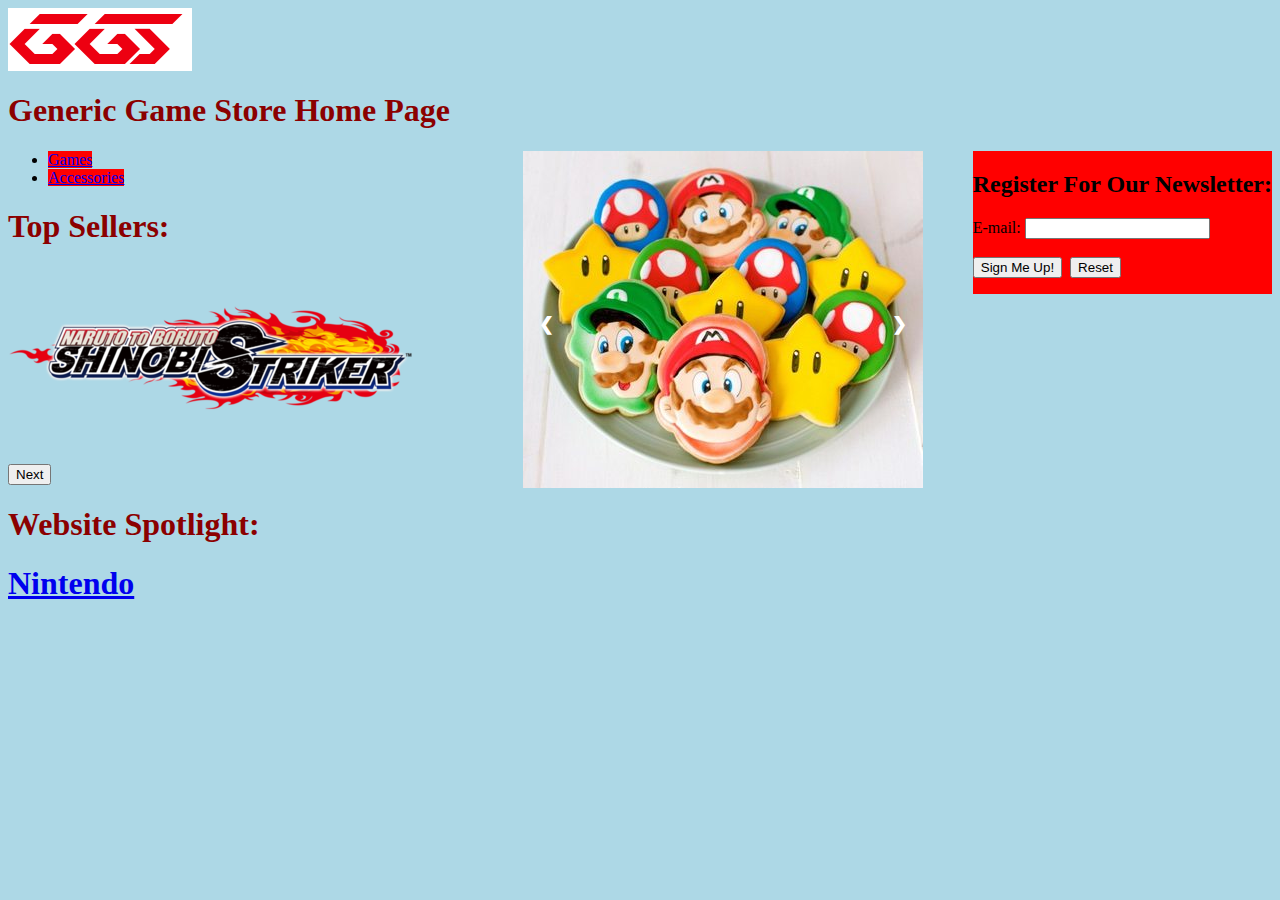
<file: Assignment Files/index.html>
<html>
	<head>
		<link rel="stylesheet" href="styleSheet.css">
		<style>
			h1 {color: darkred}
			#newsLetter {color: black; background-color: red; float: right}
			.mySlides{display: none}
			.slideshow-container
			{
				float: right;
				margin-right: 50px;
				position: relative;
			}
			.prev, .next
			{
				cursor: pointer;
				position: absolute;
				top: 50%;
				width: auto;
				padding: 16px;
				margin-top: -22px;
				color: white;
				font-weight: bold;
				font-size: 18px;
				transition: 0.6s ease;
				border-radius: 0 3px 3px 0;
			}
			.next
			{
				right: 0;
				border-radius: 3px 0 0 3px;
			}
			.prev:hover, .next:hover
			{
				background-color: #f1f1f1;
				color: black;
			}
		</style>
	</head>
	<body>
		<a href="index.html"><img src="Logo.PNG" alt="picture of store logo"></img></a>
		<h1>
			Generic Game Store Home Page
		</h1>
		<div id="newsLetter">
			<h2>Register For Our Newsletter: </h2>
			<form method="get">
			E-mail: <input type="text" name="email" id="email"><br><br>
			<input type="submit" value="Sign Me Up!">&nbsp
			<input type="reset" value="Reset">
			</form>
		</div>
		<div class="slideshow-container">
			<div class="mySlides">
				<img style="width:100%" title="Cookies!" src="cookies.jpg" alt="picture of cookies"></img>
			</div>
			<div class="mySlides">
				<img style="max" title="Cookies!" src="cookies2.jpg" alt="picture of cookies"></img>
			</div>
			<div class="mySlides">
				<img style="width:100%" title="Cookies!" src="cookies3.jpg" alt="picture of cookies"></img>
			</div>
			<a class="prev" onclick="plusSlides(-1)">&#10094;</a>
			<a class="next" onclick="plusSlides(1)">&#10095;</a>
		</div>
		<ul>
			<li><a style="background-color:red;" href="games.html"> Games</a></li>
			<li><a style="background-color:red;" href="accessories.html"> Accessories</a></li>
		</ul>
		<h1> Top Sellers: </h1>
		<a id="topSellerLink" href="games.html"><img id="topSellerImg" src="NarutoShinobiStriker.png" alt="picture of top game"></img></a>
		<p><button type="button" onclick="nextPic()">Next</button></p>
		<h1> Website Spotlight: </h1>
		<h1><a href="https://www.nintendo.com/"> Nintendo </a></h1>
		
		<script>
			var pic = true;
			var slideIndex = 0;
			var slides = document.getElementsByClassName("mySlides");
			plusSlides(0);
			
			function plusSlides(n)
			{
				slides[slideIndex].style.display = "none";
				slideIndex += n;
				if(slideIndex < 0)
				{
					slideIndex = slides.length - 1;
				}
				if(slideIndex > slides.length - 1)
				{
					slideIndex = 0;
				}
				slides[slideIndex].style.display = "block";
			}
			
			function nextPic()
			{
				if(pic == true)
				{
					document.getElementById("topSellerImg").src = "GamingHeadset.jpg";
					document.getElementById("topSellerLink").href = "accessories.html";
					pic = false;
				}
				else
				{
					document.getElementById("topSellerImg").src = "NarutoShinobiStriker.png";
					document.getElementById("topSellerLink").href = "games.html";
					pic = true;
				}
			}
		</script>
	</body>
</html>
</file>
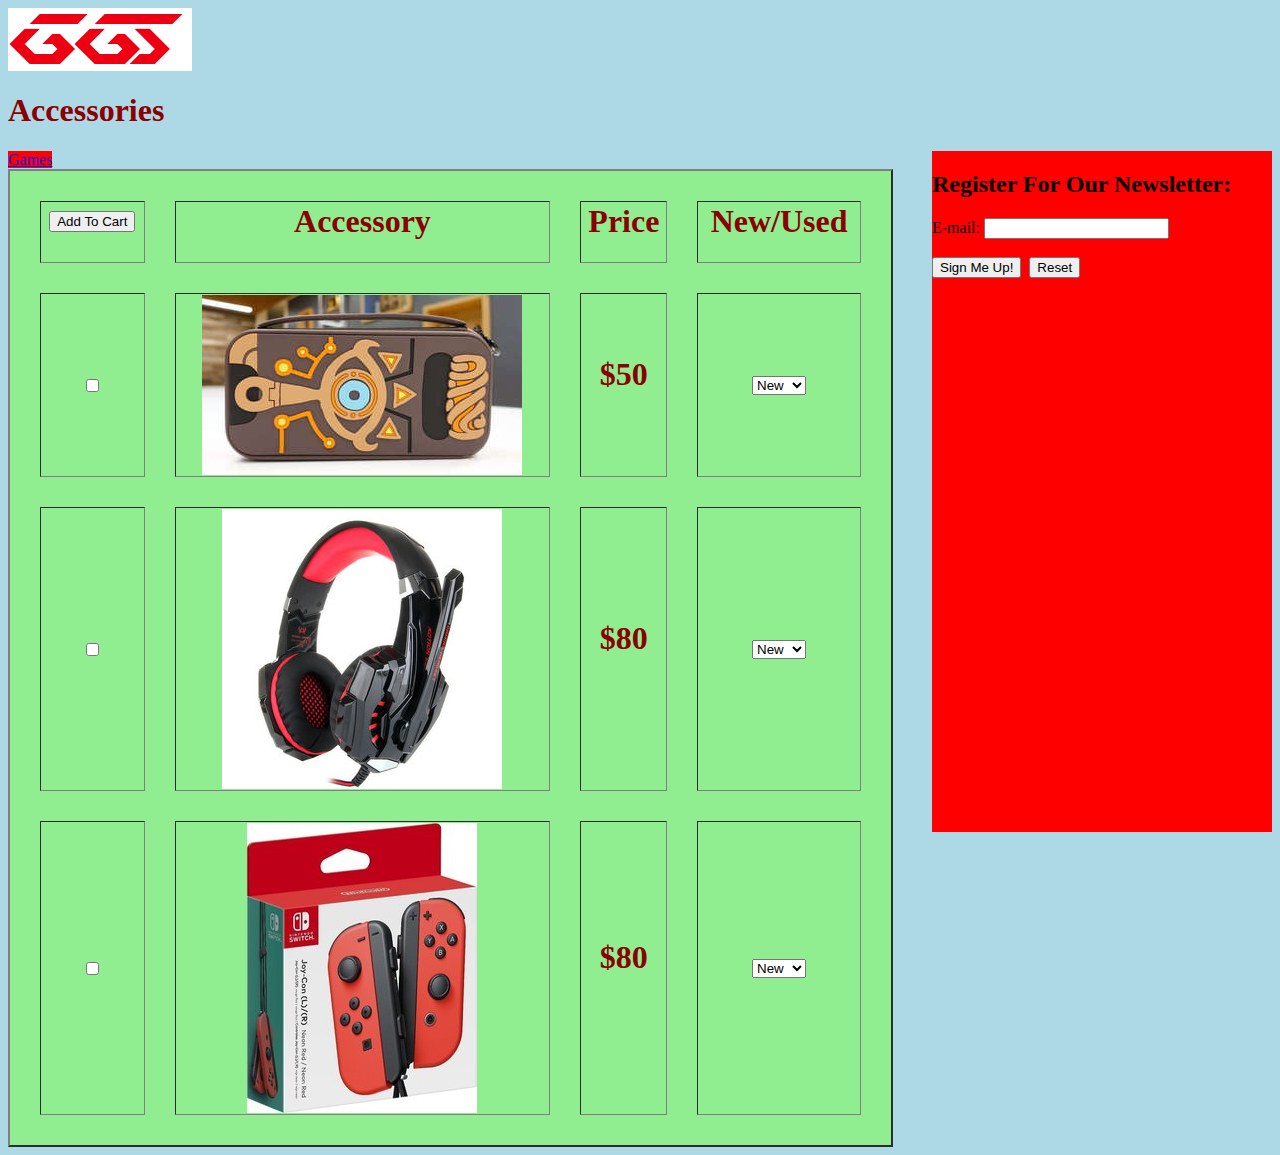
<file: Assignment Files/accessories.html>
<html>
	<head>
		<link rel="stylesheet" href="styleSheet.css">
		<style>
			h1 {color: darkred}
			#newsLetter {color: black; background-color: red; float: right }
		</style>
	</head>
	<body>
		<a href="index.html"><img src="Logo.PNG" alt="picture of store logo"></img></a>
		<h1>
			Accessories
		</h1>
		<a style="background-color:red;" href="games.html"> Games</a>
		<div id="newsLetter">
			<h2>Register For Our Newsletter: </h2>
			<form method="get">
			E-mail: <input type="text" name="email" id="email"><br><br>
			<input type="submit" value="Sign Me Up!">&nbsp
			<input type="reset" value="Reset">
			</form>
			<iframe width="340" height="260" src="https://www.youtube.com/embed/NWdd2J3W-cI" frameborder="0" allow="autoplay; encrypted-media" allowfullscreen></iframe><br>
			<br><iframe width="340" height="260" src="https://www.youtube.com/embed/f5uik5fgIaI" frameborder="0" allow="autoplay; encrypted-media" allowfullscreen></iframe>
		</div>
		<table style="width:70%; color:red; text-align: center"; cellspacing=30; border="2">
			<form>
				<tr>
					<th><h1><input type="submit" value="Add To Cart"></h1></th>
					<th><h1>Accessory</h1></th>
					<th><h1>Price</h1></th>
					<th><h1>New/Used</h1></th>
				</tr>
				<tr>
					<td>
						<input type="checkbox" value="ZeldaSwitchCase">
					</td>
					<td><p><img src="ZeldaSwitchCase.jpg" alt="picture of a Zelda Switch case"></p></td>
					<td><h1>$50</h1></td>
					<td>
						<select>
							<option value="new">New</option>
							<option value="used">Used</option>
						</select>
					</td>
				</tr>
				<tr>
					<td>
						<input type="checkbox" value="GamingHeadset">
					</td>
					<td><p><img src="GamingHeadset.jpg" alt="picture of a gaming headset"></p></td>
					<td><h1>$80</h1></td>
					<td>
						<select>
							<option value="new">New</option>
							<option value="used">Used</option>
						</select>
					</td>
				</tr>
				<tr>
					<td>
						<input type="checkbox" value="RedJoyCons">
					</td>
					<td><p><img src="RedJoyCons.jpg" alt="picture of Red Joy Cons"></p></td>
					<td><h1>$80</h1></td>
					<td>
						<select>
							<option value="new">New</option>
							<option value="used">Used</option>
						</select>
					</td>
				</tr>
			</form>
		</table>
	</body>
</html>
</file>
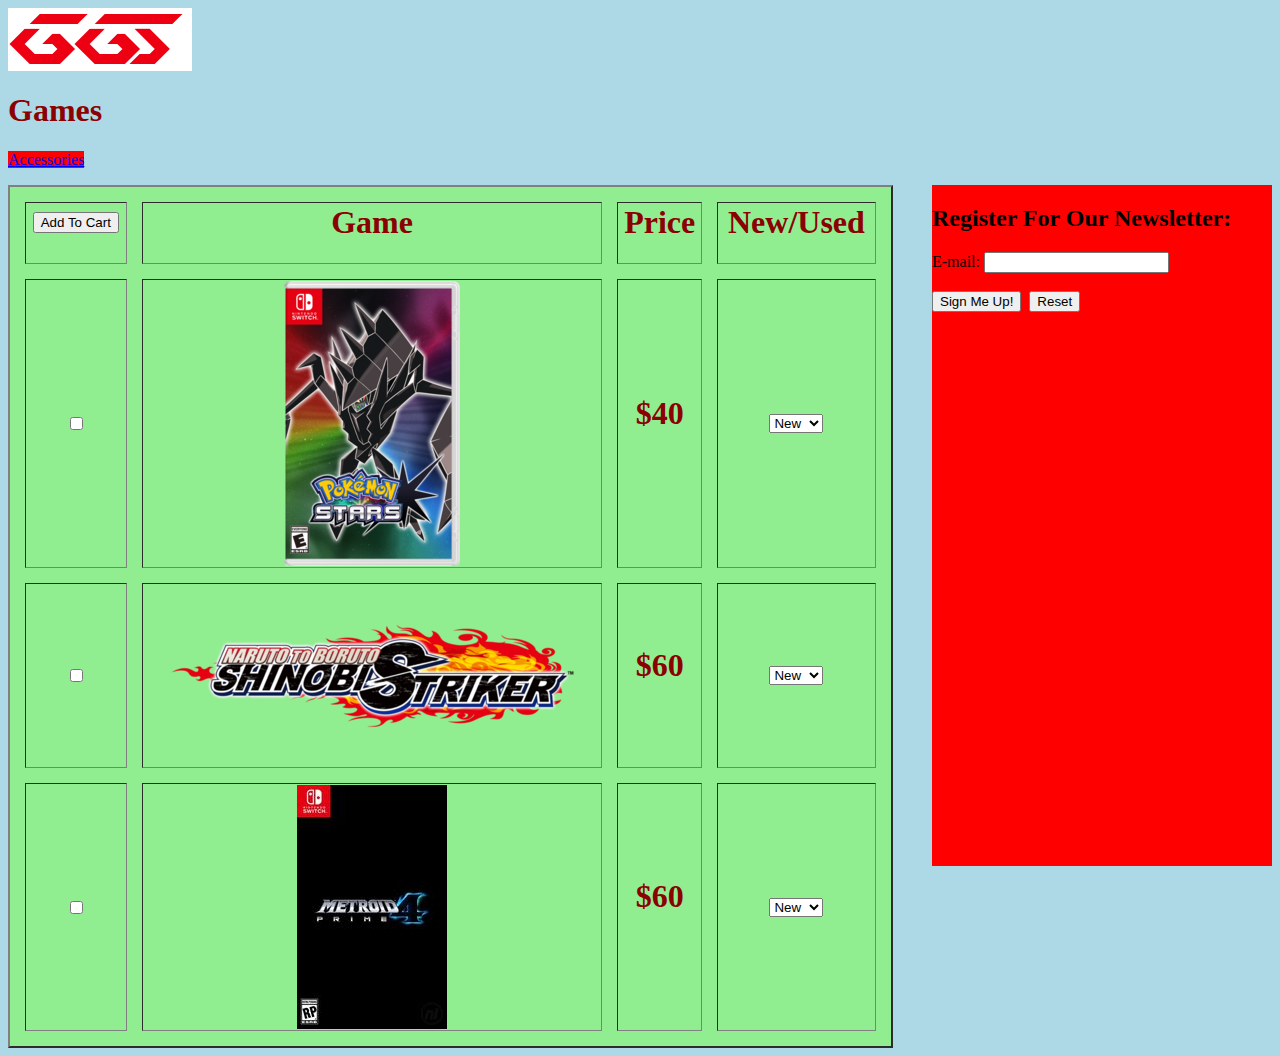
<file: Assignment Files/games.html>
<html>
	<head>
		<link rel="stylesheet" href="styleSheet.css">
		<style>
			h1 {color: darkred}
			#newsLetter {color: black; background-color: red; float: right}
		</style>
	</head>
	<body>
		<a href="index.html"><img src="Logo.PNG" alt="picture of store logo"></img></a>
		<h1> 
			Games
		</h1>
		<p><a style="background-color:red;" href="accessories.html"> Accessories</a></p>
		<div id="newsLetter">
			<h2>Register For Our Newsletter: </h2>
			<form method="get">
			E-mail: <input type="text" name="email" id="email"><br><br>
			<input type="submit" value="Sign Me Up!">&nbsp
			<input type="reset" value="Reset">
			</form>
			<iframe width="340" height="260" src="https://www.youtube.com/embed/28IEhf54ufA" frameborder="0" allow="autoplay; encrypted-media" allowfullscreen></iframe><br>
			<br><iframe width="340" height="260" src="https://www.youtube.com/embed/zw47_q9wbBE" frameborder="0" allow="autoplay; encrypted-media" allowfullscreen></iframe>
		</div>
		<table style="width:70%; color:red; text-align: center"; cellspacing=15; border="2">
			<form>
				<tr>
					<th><h1><input type="submit" value="Add To Cart"></h1></th>
					<th><h1>Game</h1></th>
					<th><h1>Price</h1></th>
					<th><h1>New/Used</h1></th>
				</tr>
				<tr>
					<td>
						<input type="checkbox" value="PokemonStars">
					</td>
					<td><p><img src="PokemonStars.png" alt="picture of Pokemon Stars logo"></p></td>
					<td><h1>$40</h1></td>
					<td>
						<select>
							<option value="new">New</option>
							<option value="used">Used</option>
						</select>
					</td>
				</tr>
				<tr>
					<td>
						<input type="checkbox" value="NarutoShinobiStriker">
					</td>
					<td><p><img src="NarutoShinobiStriker.png" alt="picture of Naruto Shinobi Strikers logo"></p></td>
					<td><h1>$60</h1></td>
					<td>
						<select>
							<option value="new">New</option>
							<option value="used">Used</option>
						</select>
					</td>
				</tr>
				<tr>
					<td>
						<input type="checkbox" value="MetroidPrime4">
					</td>
					<td><p><img src="MetroidPrime4.jpg" alt="picture of Metroid Prime 4 logo"></p></td>
					<td><h1>$60</h1></td>
					<td>
						<select>
							<option value="new">New</option>
							<option value="used">Used</option>
						</select>
					</td>
				</tr>
			</form>
		</table>
	</body>
</html>
</file>
<file: Assignment Files/styleSheet.css>
﻿body
{
	background-color: lightblue
}
table
{
	background-color: lightgreen
}
</file>
